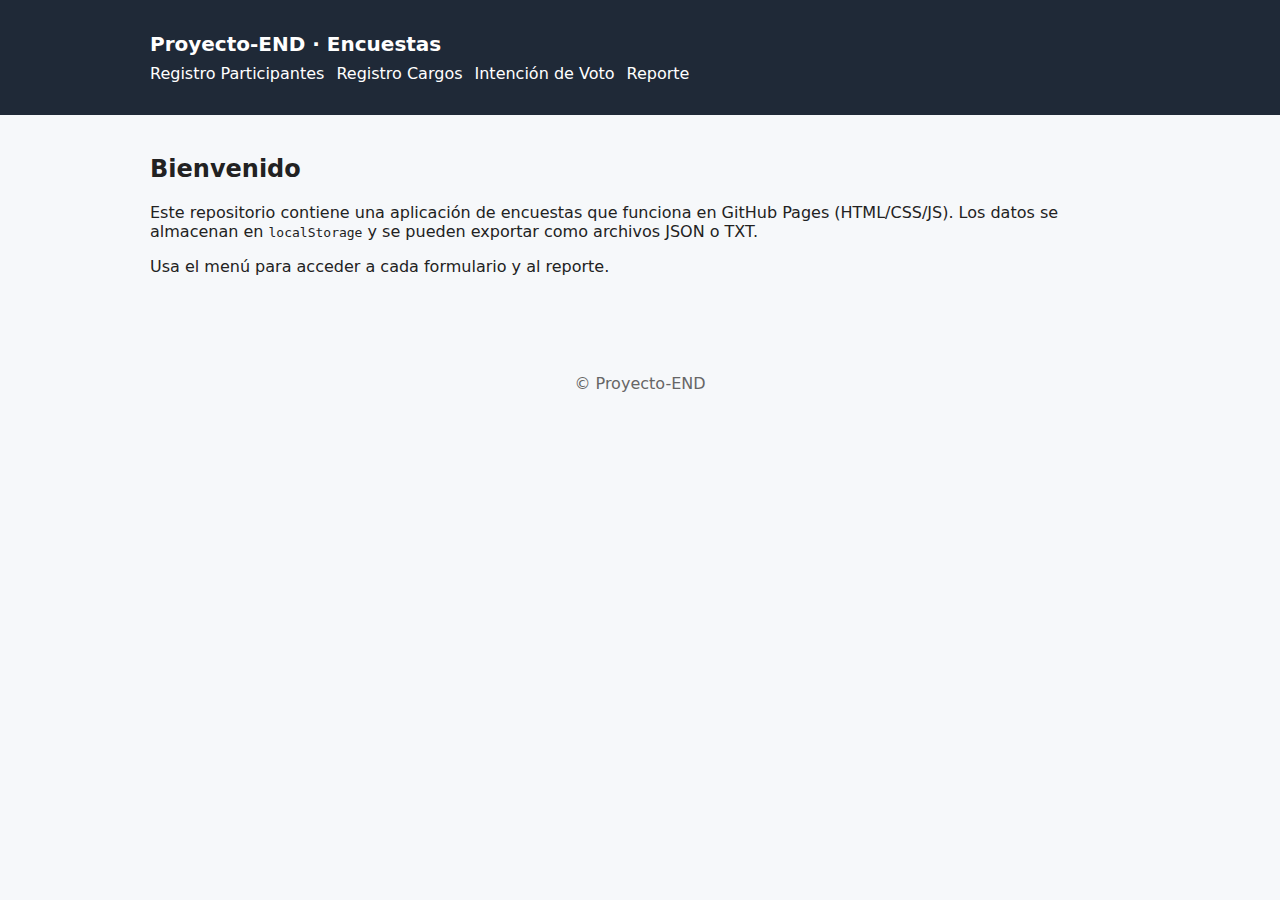
<file: index.html>
<!doctype html>
<html lang="es">
<head>
<meta charset="utf-8" />
<meta name="viewport" content="width=device-width, initial-scale=1" />
<title>Proyecto-END · Encuestas</title>
<link rel="stylesheet" href="/css/style.css" />
</head>
<body>
<header class="site-header">
<div class="container">
<h1>Proyecto-END · Encuestas</h1>
<nav>
<ul class="main-menu">
<li><a href="/pages/registro-participantes.html">Registro Participantes</a></li>
<li><a href="/pages/registro-cargos.html">Registro Cargos</a></li>
<li><a href="/pages/intencion-voto.html">Intención de Voto</a></li>
<li><a href="/pages/reporte-encuesta.html">Reporte</a></li>
</ul>
</nav>
</div>
</header>


<main class="container">
<section>
<h2>Bienvenido</h2>
<p>Este repositorio contiene una aplicación de encuestas que funciona en GitHub Pages (HTML/CSS/JS). Los datos se almacenan en <code>localStorage</code> y se pueden exportar como archivos JSON o TXT.</p>
<p>Usa el menú para acceder a cada formulario y al reporte.</p>
</section>
</main>


<footer class="site-footer">
<div class="container">© Proyecto-END</div>
</footer>
</body>
</html>
</file>
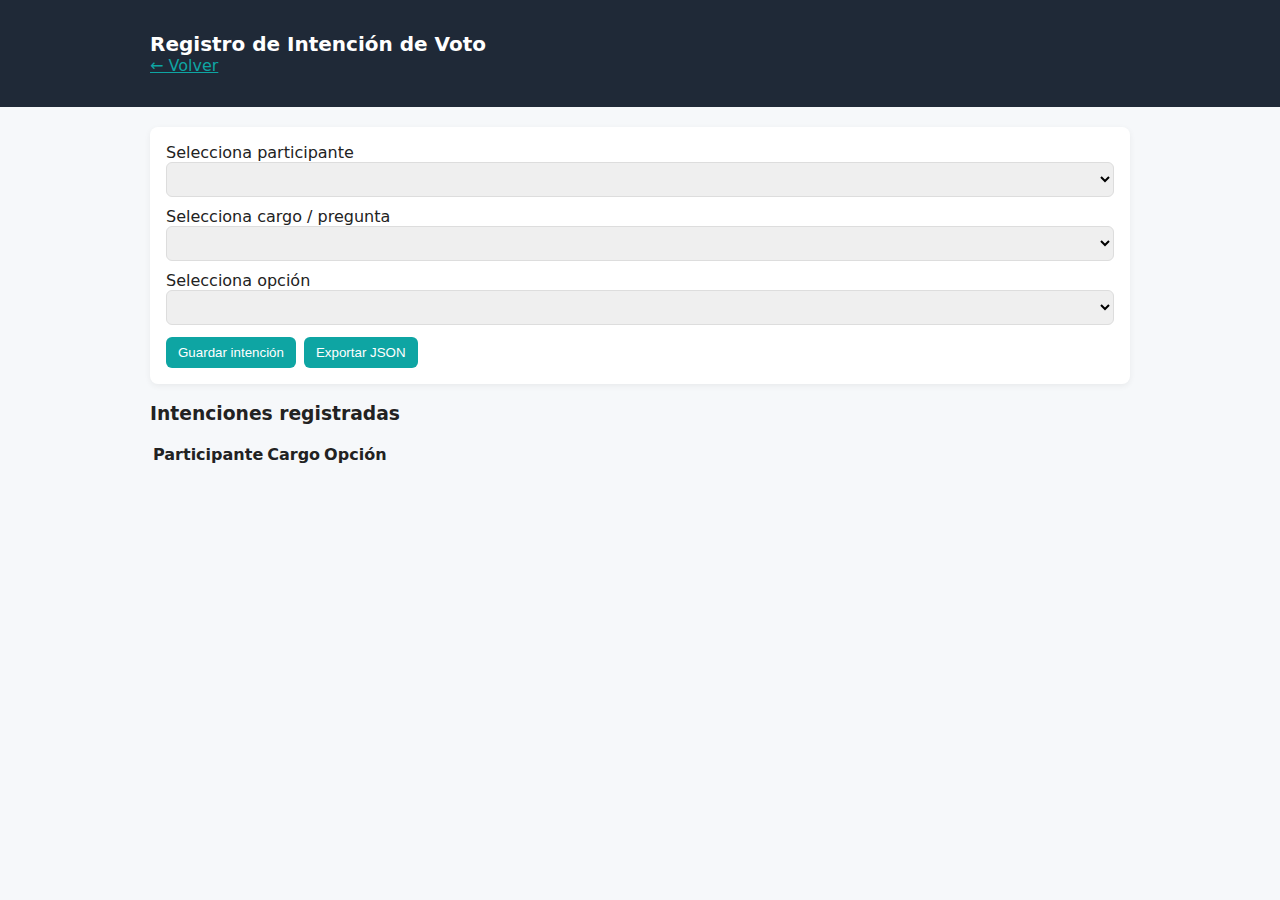
<file: pages/intencion-voto.html>
<!doctype html>
<html lang="es">
<head>
<meta charset="utf-8" />
<meta name="viewport" content="width=device-width, initial-scale=1" />
<title>Intención de Voto - Proyecto-END</title>
<link rel="stylesheet" href="/css/style.css" />
<link rel="stylesheet" href="/css/forms.css" />
</head>
<body>
<header class="site-header">
<div class="container">
<h1>Registro de Intención de Voto</h1>
<nav><a href="/index.html">← Volver</a></nav>
</div>
</header>


<main class="container">
<form id="form-intencion" class="form-card">
<label>Selecciona participante
<select id="select-participante"></select>
</label>


<label>Selecciona cargo / pregunta
<select id="select-cargo"></select>
</label>


<label>Selecciona opción
<select id="select-opcion"></select>
</label>


<div class="form-actions">
<button type="submit">Guardar intención</button>
<button type="button" id="export-intencion-json">Exportar JSON</button>
</div>
</form>


<section>
<h3>Intenciones registradas</h3>
<table id="tabla-intenciones">
<thead><tr><th>Participante</th><th>Cargo</th><th>Opción</th></tr></thead>
<tbody></tbody>
</table>
</section>
</main>


<script src="/js/storage.js"></script>
<script src="/js/intencion.js"></script>
</body>
</html>
</file>
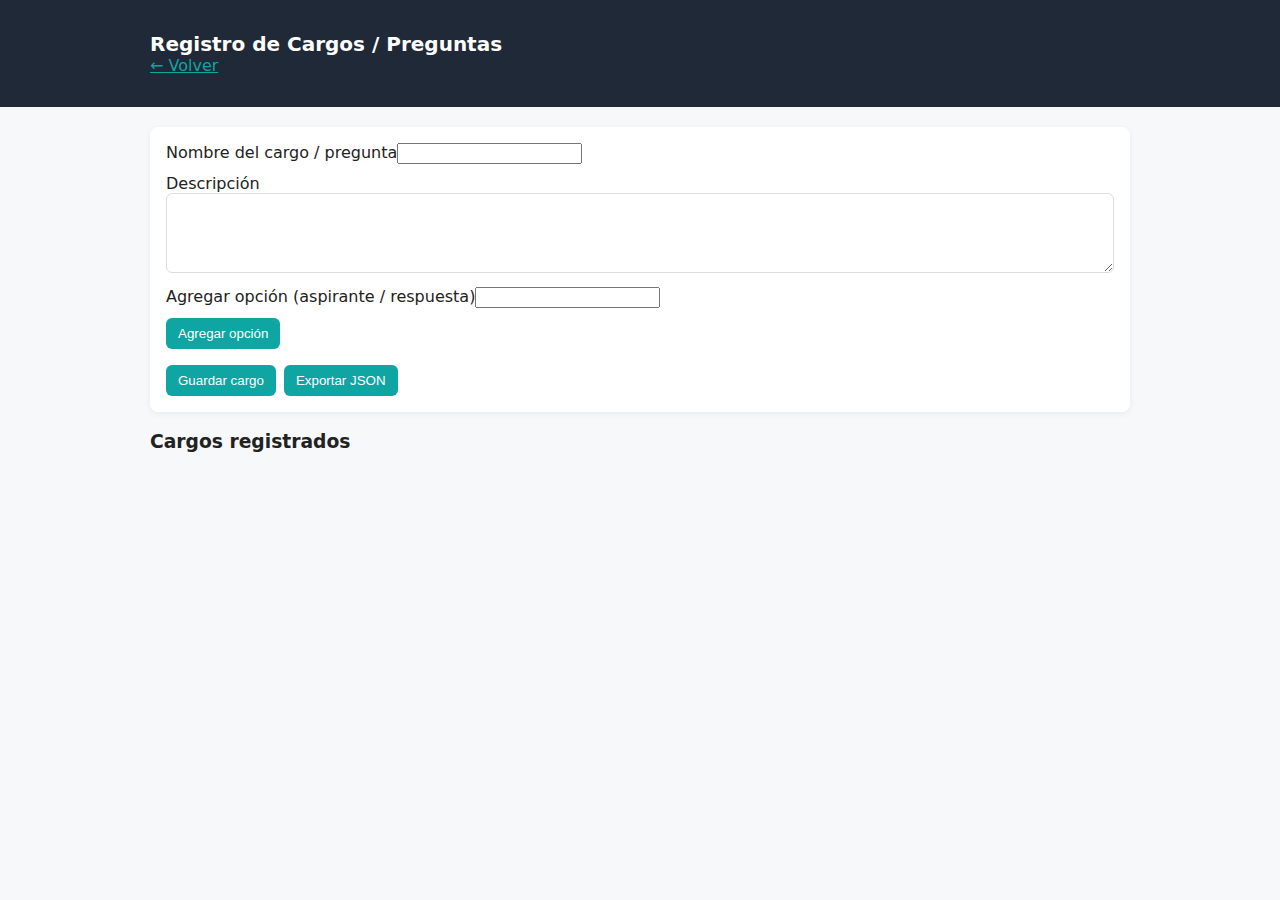
<file: pages/registro-cargos.html>
<!doctype html>
<html lang="es">
<head>
<meta charset="utf-8" />
<meta name="viewport" content="width=device-width, initial-scale=1" />
<title>Registro de Cargos - Proyecto-END</title>
<link rel="stylesheet" href="/css/style.css" />
<link rel="stylesheet" href="/css/forms.css" />
</head>
<body>
<header class="site-header">
<div class="container">
<h1>Registro de Cargos / Preguntas</h1>
<nav><a href="/index.html">← Volver</a></nav>
</div>
</header>


<main class="container">
<form id="form-cargo" class="form-card">
<label>Nombre del cargo / pregunta<input id="cargo-nombre" required></label>
<label>Descripción<textarea id="cargo-desc"></textarea></label>
<label>Agregar opción (aspirante / respuesta)<input id="opcion-text"></label>
<div class="opciones-actions">
<button type="button" id="agregar-opcion">Agregar opción</button>
</div>


<ul id="lista-opciones"></ul>


<div class="form-actions">
<button type="submit">Guardar cargo</button>
<button type="button" id="export-cargos-json">Exportar JSON</button>
</div>
</form>


<section>
<h3>Cargos registrados</h3>
<div id="cargos-listado"></div>
</section>
</main>


<script src="/js/storage.js"></script>
<script src="/js/cargos.js"></script>
</body>
</html>
</file>
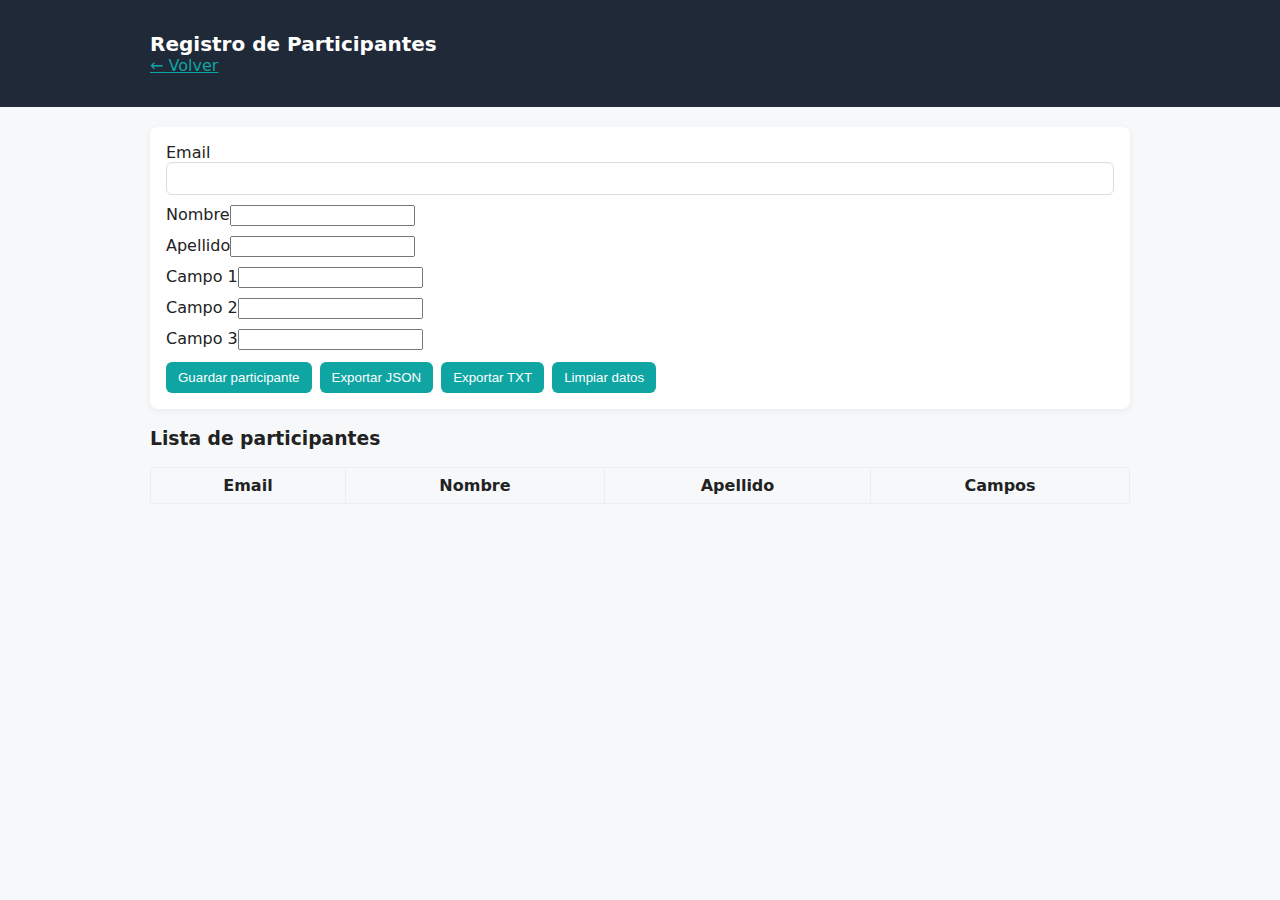
<file: pages/registro-participantes.html>
<!doctype html>
<html lang="es">
<head>
<meta charset="utf-8" />
<meta name="viewport" content="width=device-width, initial-scale=1" />
<title>Registro de Participantes - Proyecto-END</title>
<link rel="stylesheet" href="/css/style.css" />
<link rel="stylesheet" href="/css/forms.css" />
</head>
<body>
<header class="site-header">
<div class="container">
<h1>Registro de Participantes</h1>
<nav><a href="/index.html">← Volver</a></nav>
</div>
</header>


<main class="container">
<form id="form-participante" class="form-card">
<label>Email<input type="email" id="email" required></label>
<label>Nombre<input id="nombre" required></label>
<label>Apellido<input id="apellido" required></label>
<label>Campo 1<input id="campo1"></label>
<label>Campo 2<input id="campo2"></label>
<label>Campo 3<input id="campo3"></label>


<div class="form-actions">
<button type="submit">Guardar participante</button>
<button type="button" id="export-json">Exportar JSON</button>
<button type="button" id="export-txt">Exportar TXT</button>
<button type="button" id="limpiar">Limpiar datos</button>
</div>
</form>


<section class="list-section">
<h3>Lista de participantes</h3>
<table id="tabla-participantes">
<thead>
<tr><th>Email</th><th>Nombre</th><th>Apellido</th><th>Campos</th></tr>
</thead>
<tbody></tbody>
</table>
</section>
</main>


<script src="/js/storage.js"></script>
<script src="/js/participantes.js"></script>
</body>
</html>
</file>
<file: css/style.css>
/* style.css - estilos generales */
body{font-family: system-ui, -apple-system, 'Segoe UI', Roboto, 'Helvetica Neue', Arial; margin:0; background:#f6f8fa; color:#222}
.container{max-width:980px; margin:0 auto; padding:20px}
.site-header{background:#1f2937; color:#fff; padding:12px 0}
.site-header h1{margin:0; font-size:20px}
.main-menu{list-style:none; padding:0; margin:8px 0 0 0; display:flex; gap:12px}
.main-menu a{color:#fff; text-decoration:none}
.site-footer{padding:12px 0; text-align:center; margin-top:30px; color:#666}


.form-card{background:#fff; padding:16px; border-radius:8px; box-shadow:0 2px 6px rgba(0,0,0,0.06); margin-bottom:16px}
.cargo-card{background:#fff; padding:8px; border-radius:6px; margin-bottom:8px; box-shadow:0 1px 3px rgba(0,0,0,0.04)}
.list-section table{width:100%; border-collapse:collapse}
.list-section th, .list-section td{border:1px solid #eee; padding:8px}


button{background:#0ea5a3; color:#fff; border:0; padding:8px 12px; border-radius:6px; cursor:pointer}
button:active{transform:translateY(1px)}


a{color:#0ea5a3}
</file>
<file: css/forms.css>
/* forms.css - estilos para formularios */
label{display:block; margin-bottom:10px}
input[type=text], input[type=email], textarea, select{width:100%; padding:8px; border:1px solid #ddd; border-radius:6px; box-sizing:border-box}
textarea{min-height:80px}
.form-actions{display:flex; gap:8px; margin-top:12px; flex-wrap:wrap}
.opciones-actions{margin-bottom:8px}
#lista-opciones li{list-style:none; margin:4px 0; display:flex; gap:8px; align-items:center}
#lista-opciones button{background:#ef4444}
</file>
